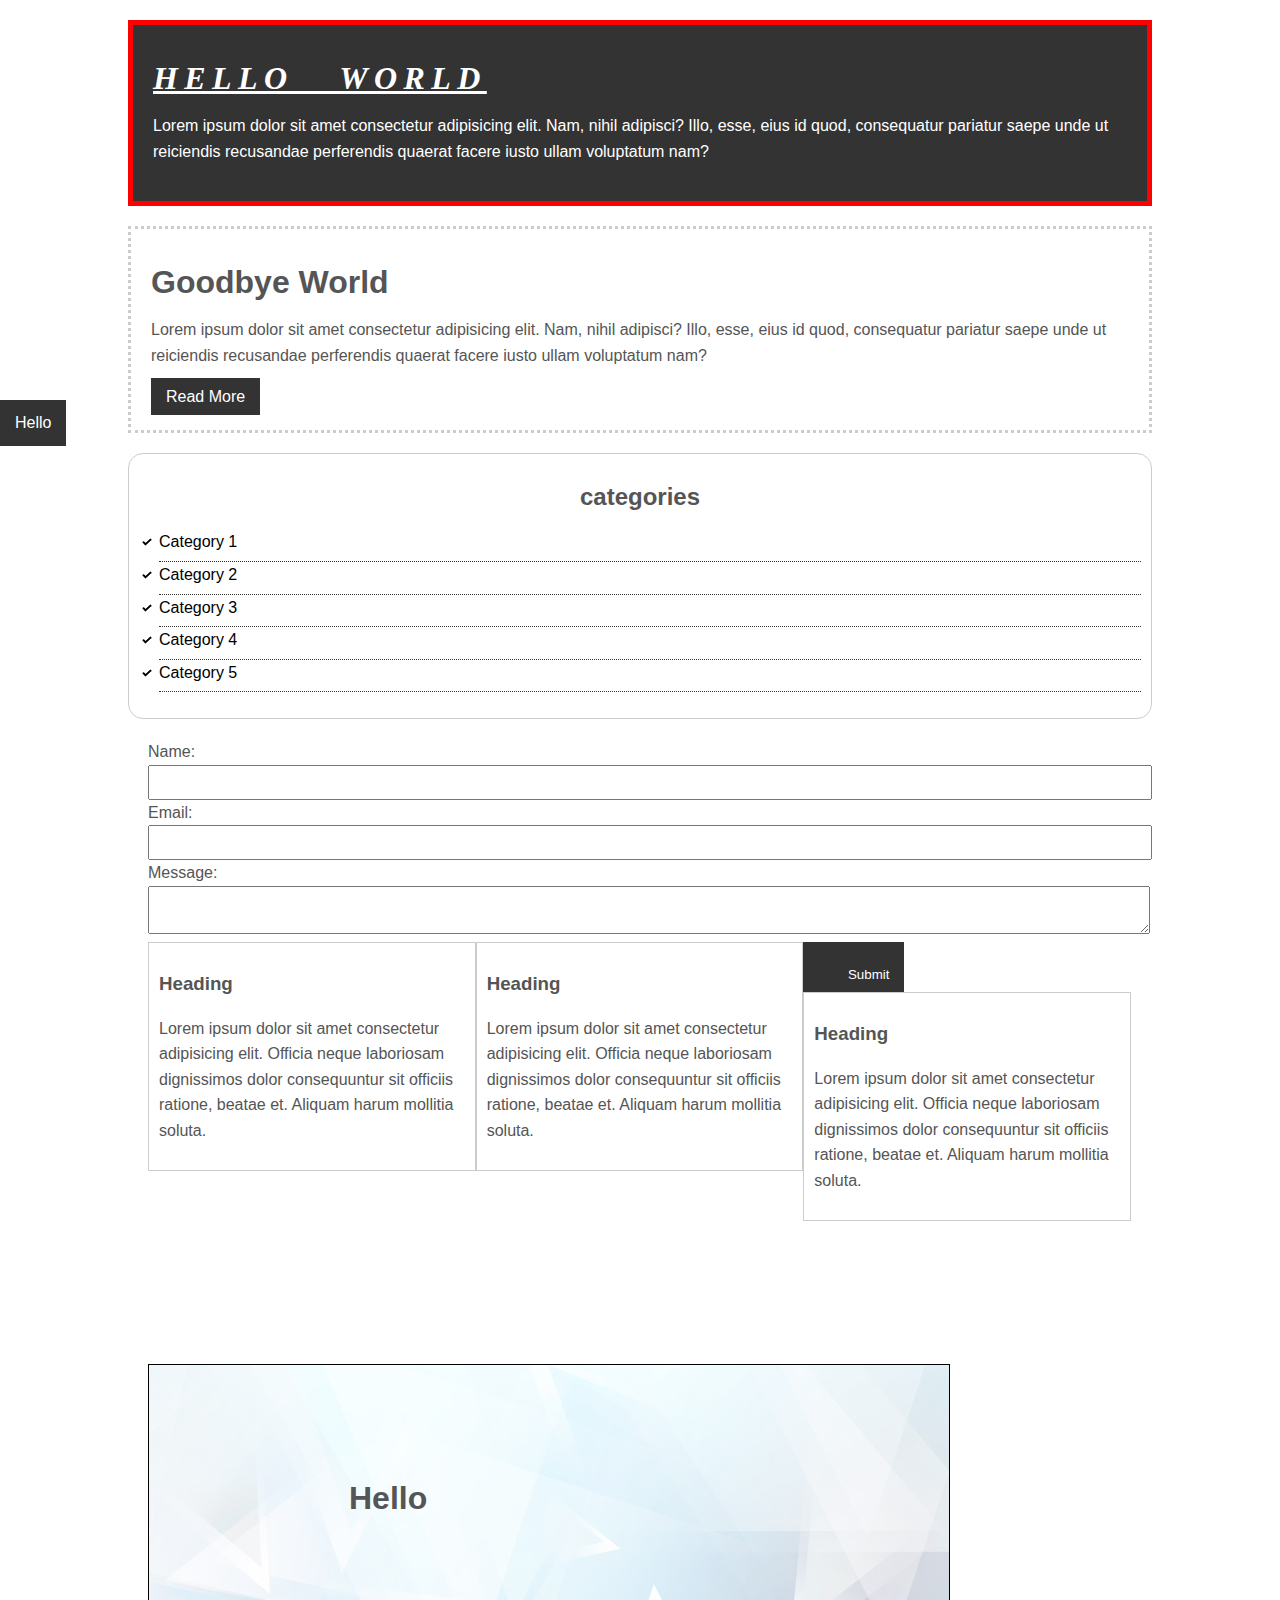
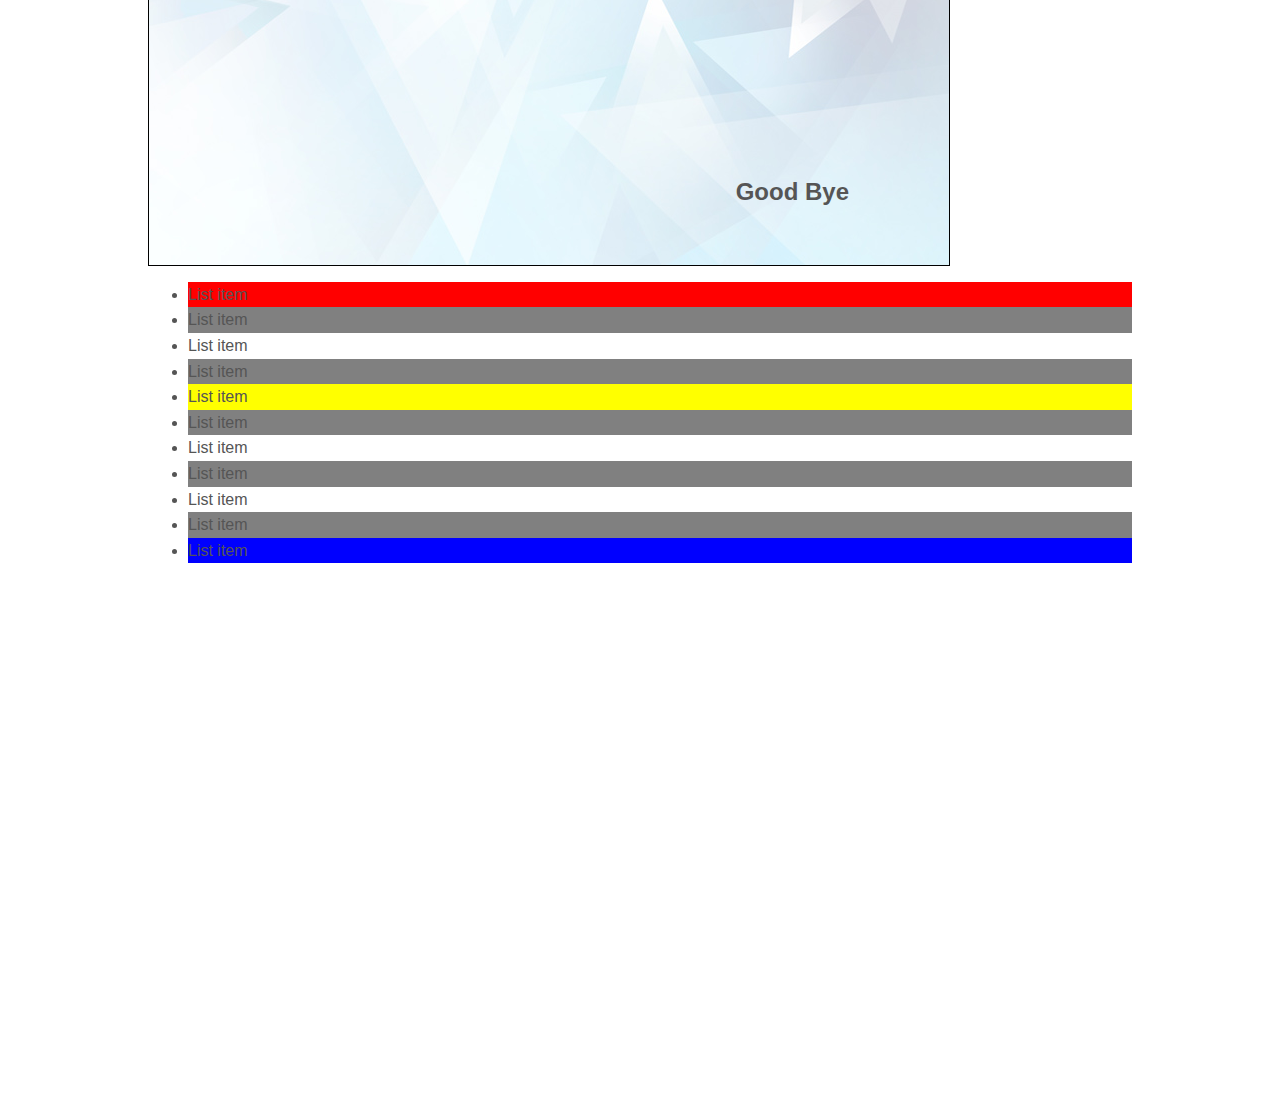
<file: csscheatsheet/index.html>
<!DOCTYPE html>
<html>
<head>
    <title>CSS Cheat Sheet</title>
    <link rel="stylesheet" type=""text/css"
    href="css/style.css">
</head>
<body>
    <div class="container">
    <div class="box-1">
        <h1>Hello World</h1>
        <p>Lorem ipsum dolor sit amet consectetur 
            adipisicing elit. Nam, nihil adipisci? Illo,
            esse, eius id quod, consequatur pariatur 
            saepe unde ut reiciendis recusandae perferendis
            quaerat facere iusto ullam voluptatum nam?</p>
    </div>
    <div class="box-2">
        <h1>Goodbye World</h1>
        <p>Lorem ipsum dolor sit amet consectetur 
            adipisicing elit. Nam, nihil adipisci? Illo,
            esse, eius id quod, consequatur pariatur 
            saepe unde ut reiciendis recusandae perferendis
            quaerat facere iusto ullam voluptatum nam?</p>
        <a class="button" href="">Read More</a>
    
    </div>   
    
    <div class="categories">
        <h2>categories</h2>
        <ul>
            <li><a href="#">Category 
            1</a></li>
            <li><a href="#">Category 
            2</a></li>
            <li><a href="#">Category 
            3</a></li>
            <li><a href="#">Category 
            4</a></li>
            <li><a href="test.html">Category 
            5</a></li>
        </ul>
    </div>
    <form class="my-form">
        <div class="form-group">
        <label>Name: </label>
        <input type="text" name="name">
        </div>
        <div class="form-group">
            <label>Email: </label>
            <input type="text" name="email">
        </div>
        <div class="form-group">
            <label>Message: </label>
            <textarea name="message"></textarea>
        </div>
        <input class="button" type="submit" value="
        Submit" name="" 
    </form>

    <div class="block">
        <h3>Heading</h3>
        <p>Lorem ipsum dolor sit amet consectetur 
            adipisicing elit. Officia neque laboriosam 
            dignissimos dolor consequuntur sit officiis 
            ratione, beatae et. Aliquam harum mollitia soluta.
        </p>
    </div>
    
    <div class="block">
        <h3>Heading</h3>
        <p>Lorem ipsum dolor sit amet consectetur 
            adipisicing elit. Officia neque laboriosam 
            dignissimos dolor consequuntur sit officiis 
            ratione, beatae et. Aliquam harum mollitia soluta.
        </p>
    </div>

    <div class="block">
        <h3>Heading</h3>
        <p>Lorem ipsum dolor sit amet consectetur 
            adipisicing elit. Officia neque laboriosam 
            dignissimos dolor consequuntur sit officiis 
            ratione, beatae et. Aliquam harum mollitia soluta.
        </p>
    </div>

    <div class="clr"></div>

    <div id="main-block">

    </div>

    <div id="sidebar">
        <p>Lorem ipsum dolor sit amet consectetur 
            adipisicing elit. Officia neque laboriosam 
            dignissimos dolor consequuntur sit officiis 
            ratione, beatae et. Aliquam harum mollitia soluta.
        </p>

    </div>

    <div class="clr"></div>

    <div class="p-box">
        <h1>Hello</h1>
        <h2>Good Bye</h2>
    </div>

    <ul class="my-list">
        <li>List item</li>
        <li>List item</li>
        <li>List item</li>
        <li>List item</li>
        <li>List item</li>
        <li>List item</li>
        <li>List item</li>
        <li>List item</li>
        <li>List item</li>
        <li>List item</li>
        <li>List item</li>
    </ul>

    </div> <!-- ./container -->

    <a class="fix-me button" href="">Hello</a>

    <div style="margin-top:500px;"></div>
</body>
</html>
</file>
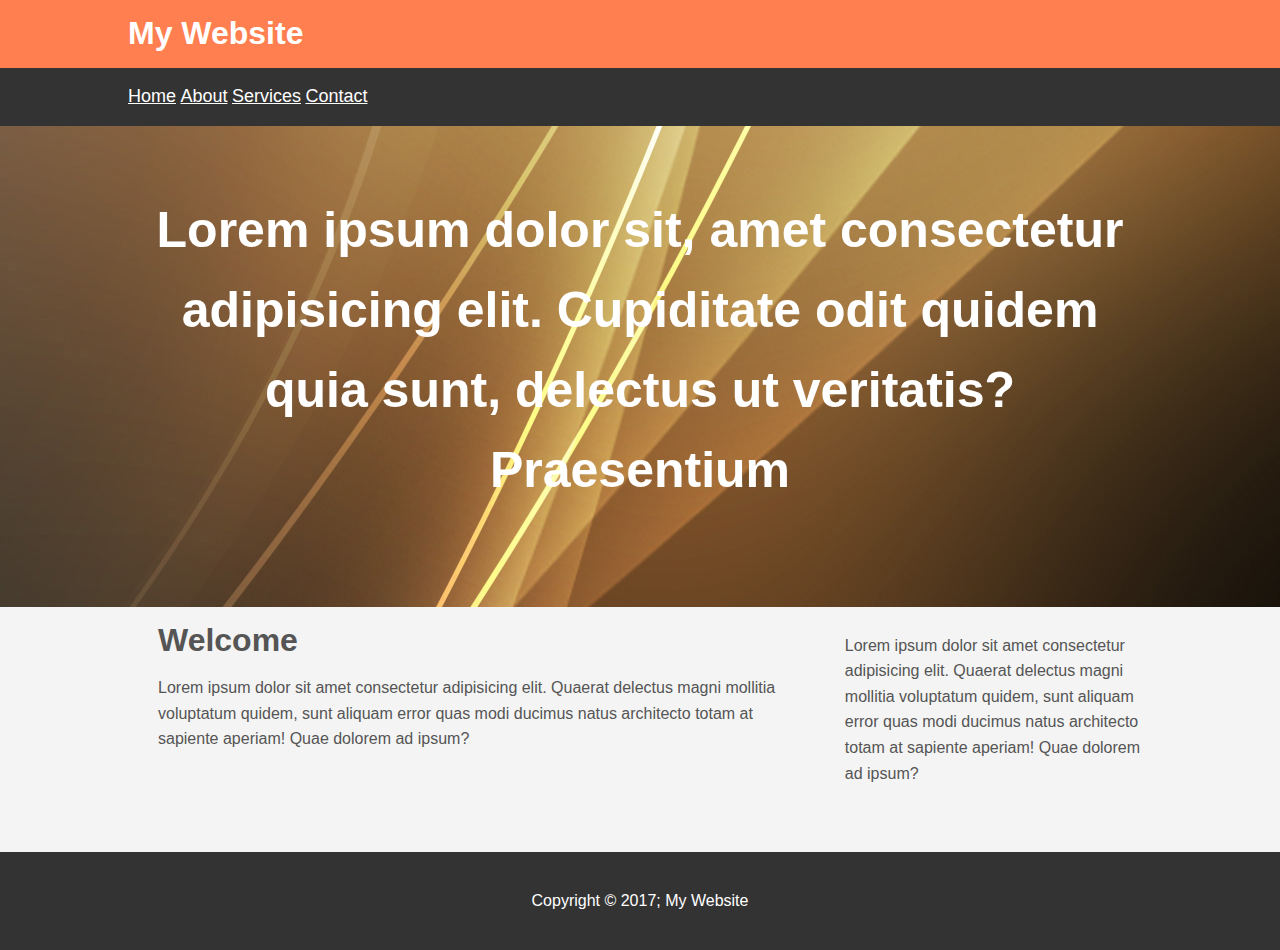
<file: mywebsite/index.html>
<!DOCTYPE html>
<html>
    <head>
        <title>My Website</title>
        <link rel="stylesheet" type="text/css" href="
        css/style.css">
    </head>
    <body>
        <header id="main-header">
            <div class="container">
                <h1>My Website</h1>
            </div>
        </header>

        <nav id="navbar">
            <div class="container">
                <ul>
                    <li><a href="#">Home</a></li>
                    <li><a href="#">About</a></li>
                    <li><a href="#">Services</a></li>
                    <li><a href="#">Contact</a></li>
                </ul>
            </div>
        </nav>
        

        <section id="showcase">
        <div class="container">
            <h1>Lorem ipsum dolor sit, amet consectetur
                adipisicing elit. Cupiditate odit quidem 
                quia sunt, delectus ut veritatis? Praesentium 
            <h1>
        </div>
        </section>

        <div class="container">

        <section id="main">
            <h1>Welcome</h1>
            <p>Lorem ipsum dolor sit amet consectetur adipisicing 
               elit. Quaerat delectus magni mollitia voluptatum 
               quidem, sunt aliquam error quas modi ducimus natus
               architecto totam at sapiente aperiam! Quae dolorem 
               ad ipsum?</p>
        </section>
        <aside id="sidebar">
            <p>Lorem ipsum dolor sit amet consectetur adipisicing 
                elit. Quaerat delectus magni mollitia voluptatum 
                quidem, sunt aliquam error quas modi ducimus natus
                architecto totam at sapiente aperiam! Quae dolorem 
                ad ipsum?</p>
        </aside>
    </div>

    <footer id="main-footer">
        <p>Copyright &copy 2017; My Website</p>
    </footer>
</body>
 </html>
</file>
<file: csscheatsheet/css/style.css>
/*
*{
    margin:0;
    padding:0;
}
*/

body{
    background: color #f4f4f4;
    color:#555555;

    font-family: Ariel, Helvetica, 
        sans-serif;
    font-size:16px;
    /*same as above*/
    font-weight:normal;
    font: normal 16px Ariel, Helvetica,
        sans-serif;
    line-height:1.6em;
    margin:0;
}
a{
    text-decoration: none;
    color:#000;
}

a:hover{
    color:red;
}

a:active{
    color:green;
}

a: visited{
    
}

.container{
    width: 80%;
    margin:auto;
}

.button{
    background-color:#333;
    color:#fff;
    padding:10px 15px;
    border: none;
}

.button:hover{
    background:red;
    color:#fff;

}

.clr{
    clear:both;
}

.box-1{
    background-color:#333;
    color:#fff;

    border-right:5px red solid;
    border-left:5px red solid;
    border-top:5px red solid;
    border-bottom:5px red solid;     
    border-width:3px;
    border-bottom-width:10px;
    border-top-style:dotted;

    border: 5px red solid;

    padding-top:20px;
    padding-bottom:20px;
    padding-right:20px;
    padding-left:20px;
    /*same as above*/
    padding:20px;

    margin-top:20px;
    margin:20px 0;
}

.box-1 h1{
    font-family:Tahoma;
    font-weight:800;
    font-style:italic;
    text-decoration:underline;
    text-transform:uppercase;
    letter-spacing: 0.2em;
    word-spacing: 1em;
}

.box-2{
    border: 3px dotted #ccc;
    padding:20px;
    margin:20px 0;
}

.categories{
    border:1px #ccc solid;
    padding:10px;
    border-radius:15px;
}

.categories h2{
    text-align:center;
}

.categories ul{
    padding:0;
    padding-left: 20px;
    list-style:square;
    list-style:none;
}

.categories li{
    padding-bottom:6px;
    border-bottom:dotted 1px #333;
    list-style-image: url('../images/check.png');
}

.my-form{
    padding:20px;
}

.my-form.form-group{
    padding-bottom:15px;
}

.my-form label{
    display:block;
}

.my-form input[type="text"], .my-form textarea{
    padding:8px;
    width:100%;
}

.my-form input[type="submit"]{
    background-color:#333;
    color:#fff;
    padding:10px 15px;
    border:none;
}

.block{
    float:left;
    width:33.3%;
    border:1px solid #ccc;
    padding:10px;
    box-sizing:border-box;
}

#main-block{
    float:left;
    width:70%
    box-sizing:border-box;
 }

#sidebar{
    float:right;
    width:30%
    background-color #333;
    color:#fff;
    padding:15px;
    box-sizing: border-box;

}

.p-box{
    width:800px;
    height:500px;
    border:1px solid #000;
    margin-top:30px;
    position:relative;
    background-image:url('../images/bgimage.jpg')
    ;
    background-image: no-repeat;
    background-position:100px 200px;
    background-position:center center;
}

.p-box h1{
    position:absolute;
    top:100px;
    left:200px;
}

.p-box h2{
    position:absolute;
    bottom:40px;
    right:100px;
}

.fix-me{
    position:fixed;
    top:400px;
}

.my-list li:first-child{
    background: red;
}

.my-list li:last-child{
    background: blue;
}

.my-list li:nth-child(5){
    background: yellow;
}

.my-list li:nth-child(even){
    background: grey;
}
</file>
<file: mywebsite/css/style.css>
body{
    background-color:#f4f4f4;
    color:#555;
    font-family:Arial, Helvetica, sans-serif;
    font-size:16px;
    line-height:1.6em;
    margin:0;
}

.container{
    width:80%;
    margin:auto;
    overflow:hidden;
}

#main-header{
    background-color:coral;
    color:#fff
}

#navbar{
    background-color: #333;
    color:#fff
}

#navbar ul{
    padding:0;
    list-style: none;
}

#navbar li{
    display:inline;
}

#navbar a{
    color:#fff;
    text-description: none;
    font-size:18px;
    padding: right 15px;
}

#showcase{
    background-image:url('../images/showcase.jpg');
    background-position:center right;
    min-height:300px
    margin-bottom:30px;
    text-align:center;
}

#showcase h1{
    color:#fff;
    font-size:50px;
    line-height:1.6em;
    padding-top:30px;

}

#main{
    float:left;
    width:70%;
    padding:0 30px;
    box-sizing:border-box;
}

#sidebar{
    float:right;
    width:30%;
    background: #333
    color:#fff;
    padding: 10px;
    box-sizing:border-box;
}

#main-footer{
    background:#333;
    color:#fff;
    text-align: center;
    padding:20px;
    margin-top:40px;

}

@media(max-width:600px){
    #main
        width:100%;
        float:none;
    }


#sidebar{
    width:100%;
    float:none;
}
</file>
